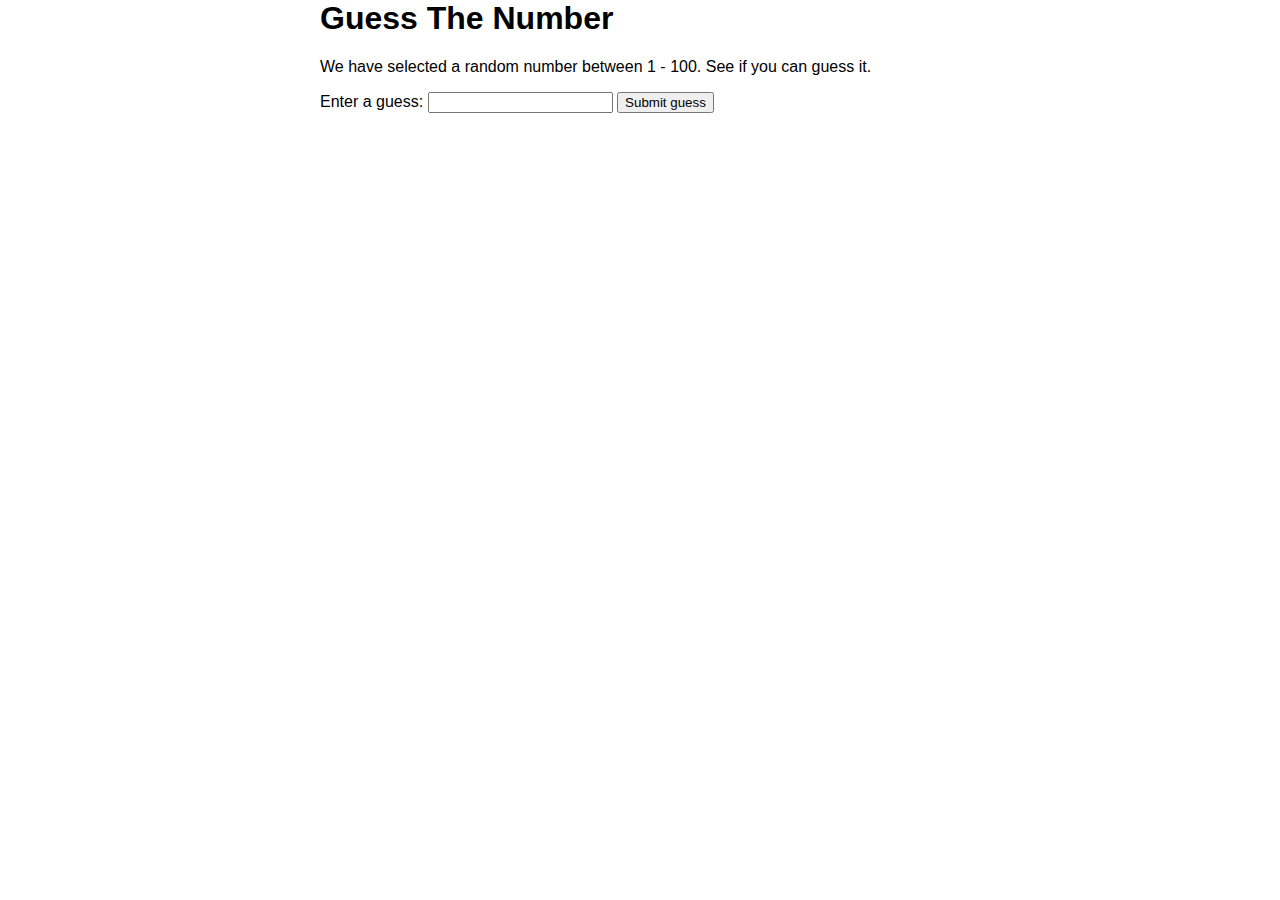
<file: assignment2.html>
<html>
<head>
    <meta charset="utf-8">
    <title>Number Guessing Game</title>
  
    <style>
        html {
    font-family: sans-serif;
    }
      
        body {
    width: 50%;
    max-width: 800px;
    min-width: 480px;
    margin: 0 auto;
    }
    </style>
</head>
  
<body>
<h1>Guess The Number</h1>
  
<p>We have selected a random number between 1 - 100. 
See if you can guess it.</p>
  
<div class="form">
    <label for="guessField">Enter a guess: </label>
    <input type = "text" id = "guessField" class = "guessField">
    <input type = "submit" value = "Submit guess" 
           class = "guessSubmit" id = "submitguess">
</div>
  
<script type = "text/javascript">
  
    // random value generated
    var y = Math.floor(Math.random() * 100+ 1);
      
   
    var guess = 1;
      
    document.getElementById("submitguess").onclick = function(){
      
    
   var x = document.getElementById("guessField").value;
  
   if(x == y)
   {    
       alert("CONGRATULATIONS!!! YOU GUESSED IT RIGHT IN "
               + guess + " GUESS ");
   }
   else if(x > y)
   {    
       guess++;
       alert("OOPS SORRY!! TRY A SMALLER NUMBER");
   }
   else
   {
       guess++;
       alert("OOPS SORRY!! TRY A GREATER NUMBER")
   }
}
</script>
</body>
</html>
</file>
